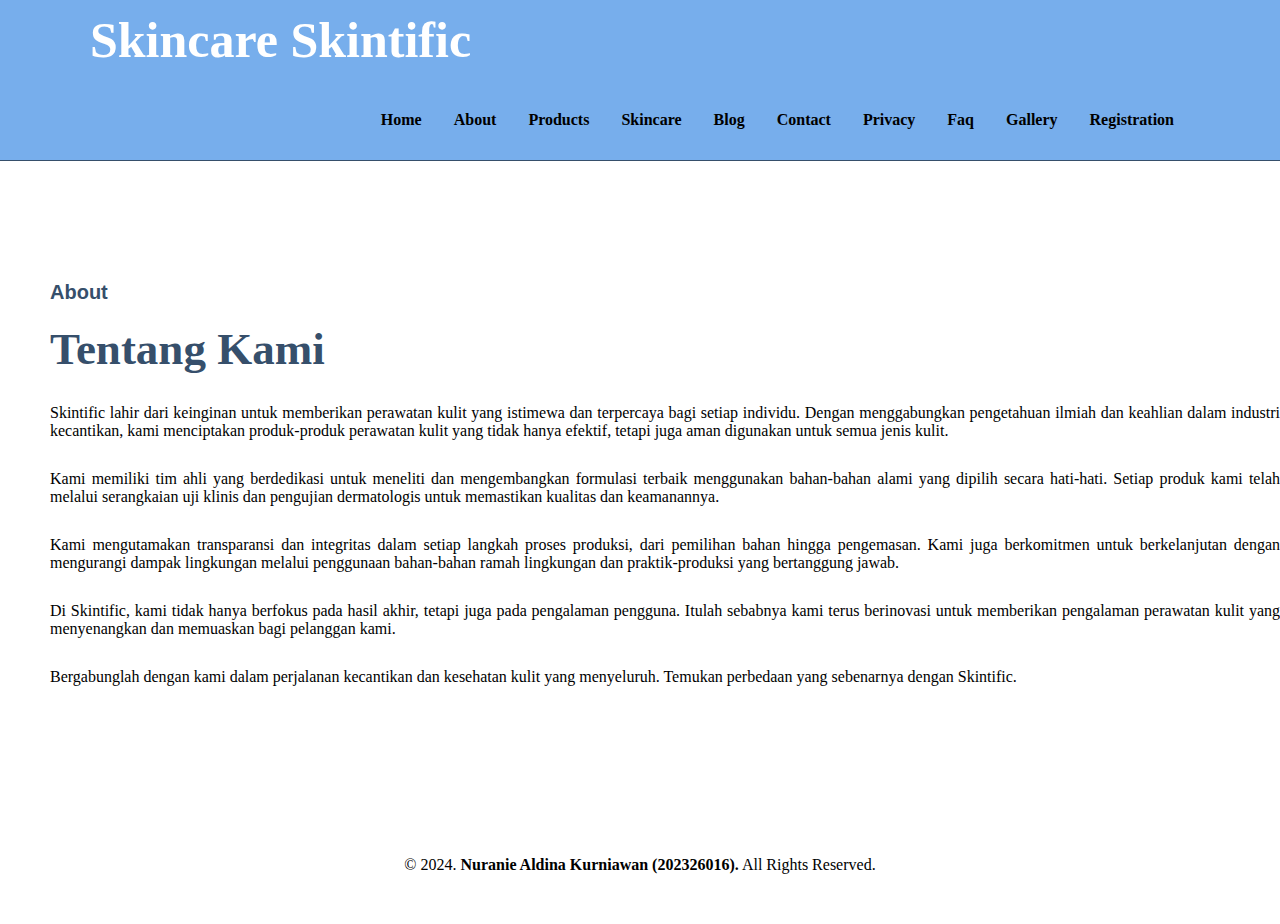
<file: about.html>
<!DOCTYPE html>
<html lang="en">
  <head>
    <meta charset="UTF-8" />
    <meta name="viewport" content="width=device-width, initial-scale=1.0" />
    <title>Skincare Skintific</title>
    <link rel="stylesheet" href="style.css" />
  </head>
  <body>
    <nav>
      <div class="wrapper">
        <div class="logo"><a href="index.html">Skincare Skintific</a></div>
        <div class="menu">
          <ul>
            <li><a href="index.html">Home</a></li>
            <li><a href="about.html">About</a></li>
            <li><a href="products.html">Products</a></li>
            <li><a href="skincare.html">Skincare</a></li>
            <li><a href="blog.html">Blog</a></li>
            <li><a href="contact.html">Contact</a></li>
            <li><a href="privacy.html">Privacy</a></li>
            <li><a href="faq.html">Faq</a></li>
            <li><a href="gallery.html">Gallery</a></li>
            <li><a href="registration.html">Registration</a></li>
          </ul>
        </div>
      </div>
    </nav>
    <div class="wrapper">
     
    </div>
      </section>

      <!-- untuk tentang kami -->
      <section id="tentangkami">
        <div class="kolom">
          <p class="deskripsi">About</p>
          <h2>Tentang Kami</h2>
          <p align="justify">
            Skintific lahir dari keinginan untuk memberikan perawatan kulit yang istimewa dan terpercaya bagi setiap individu.
            Dengan menggabungkan pengetahuan ilmiah dan keahlian dalam industri kecantikan, kami menciptakan produk-produk perawatan kulit yang tidak hanya efektif, tetapi juga aman digunakan untuk semua jenis kulit.
          </p>
          <p align="justify">
            Kami memiliki tim ahli yang berdedikasi untuk meneliti dan mengembangkan formulasi terbaik menggunakan bahan-bahan alami yang dipilih secara hati-hati. Setiap produk kami telah melalui serangkaian uji klinis dan pengujian dermatologis untuk memastikan kualitas dan keamanannya.
          </p>
          <p align="justify">
            Kami mengutamakan transparansi dan integritas dalam setiap langkah proses produksi, dari pemilihan bahan hingga pengemasan. Kami juga berkomitmen untuk berkelanjutan dengan mengurangi dampak lingkungan melalui penggunaan bahan-bahan ramah lingkungan dan praktik-produksi yang bertanggung jawab.
          </p>
          <p align="justify">
            Di Skintific, kami tidak hanya berfokus pada hasil akhir, tetapi juga pada pengalaman pengguna. Itulah sebabnya kami terus berinovasi untuk memberikan pengalaman perawatan kulit yang menyenangkan dan memuaskan bagi pelanggan kami.
          </p>
          <p align="justify">
            Bergabunglah dengan kami dalam perjalanan kecantikan dan kesehatan kulit yang menyeluruh. Temukan perbedaan yang sebenarnya dengan Skintific.
          </p>
        </div>
      </section>

    <div id="copyright">
      <div class="wrapper">
        &copy; 2024. <b>Nuranie Aldina Kurniawan (202326016).</b> All Rights Reserved.
      </div>
    </div>
  </body>
</html>
</file>
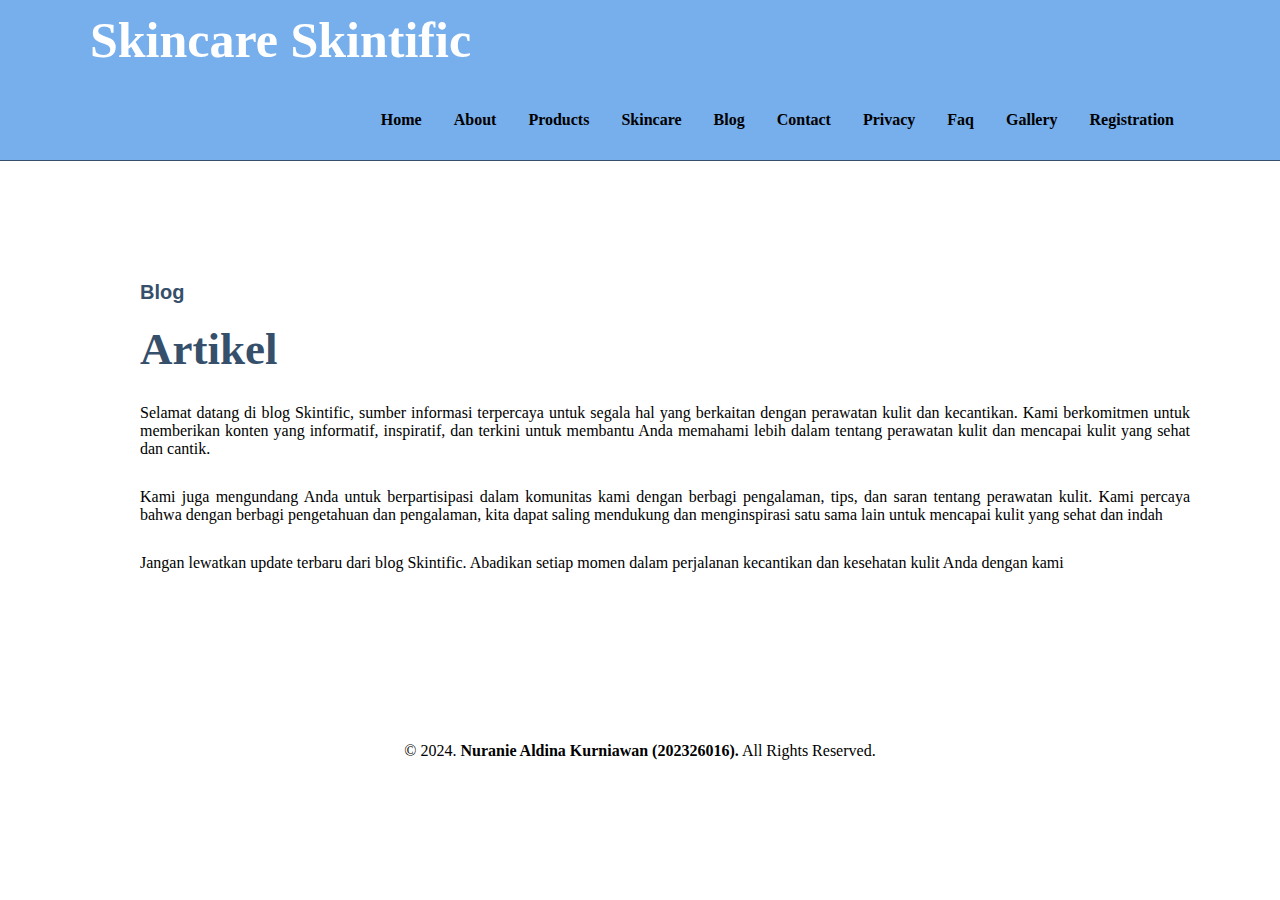
<file: blog.html>
<!DOCTYPE html>
<html lang="en">
  <head>
    <meta charset="UTF-8" />
    <meta name="viewport" content="width=device-width, initial-scale=1.0" />
    <title>Skincare Skintific</title>
    <link rel="stylesheet" href="style.css" />
  </head>
  <body>
    <nav>
      <div class="wrapper">
        <div class="logo"><a href="index.html">Skincare Skintific</a></div>
        <div class="menu">
          <ul>
            <li><a href="index.html">Home</a></li>
            <li><a href="about.html">About</a></li>
            <li><a href="products.html">Products</a></li>
            <li><a href="skincare.html">Skincare</a></li>
            <li><a href="blog.html">Blog</a></li>
            <li><a href="contact.html">Contact</a></li>
            <li><a href="privacy.html">Privacy</a></li>
            <li><a href="faq.html">Faq</a></li>
            <li><a href="gallery.html">Gallery</a></li>
            <li><a href="registration.html">Registration</a></li>
          </ul>
        </div>
      </div>
    </nav>
    <div class="wrapper">
      <!-- untuk home -->
      <section id="index">
        <div class="kolom">
          <p class="deskripsi">Blog</p>
          <h2>Artikel</h2>
          <p align="justify">
            Selamat datang di blog Skintific, sumber informasi terpercaya untuk segala hal yang berkaitan dengan perawatan kulit dan kecantikan. Kami berkomitmen untuk memberikan konten yang informatif, inspiratif, dan terkini untuk membantu Anda memahami lebih dalam tentang perawatan kulit dan mencapai kulit yang sehat dan cantik.
          </p>
          <p align="justify">
            Kami juga mengundang Anda untuk berpartisipasi dalam komunitas kami dengan berbagi pengalaman, tips, dan saran tentang perawatan kulit. Kami percaya bahwa dengan berbagi pengetahuan dan pengalaman, kita dapat saling mendukung dan menginspirasi satu sama lain untuk mencapai kulit yang sehat dan indah
          </p>
          <p align="justify"> Jangan lewatkan update terbaru dari blog Skintific. Abadikan setiap momen dalam perjalanan kecantikan dan kesehatan kulit Anda dengan kami</p>
        </div>
      </section>

    <div id="copyright">
      <div class="wrapper">
        &copy; 2024. <b>Nuranie Aldina Kurniawan (202326016).</b> All Rights Reserved.
      </div>
    </div>
  </body>
</html>
</file>
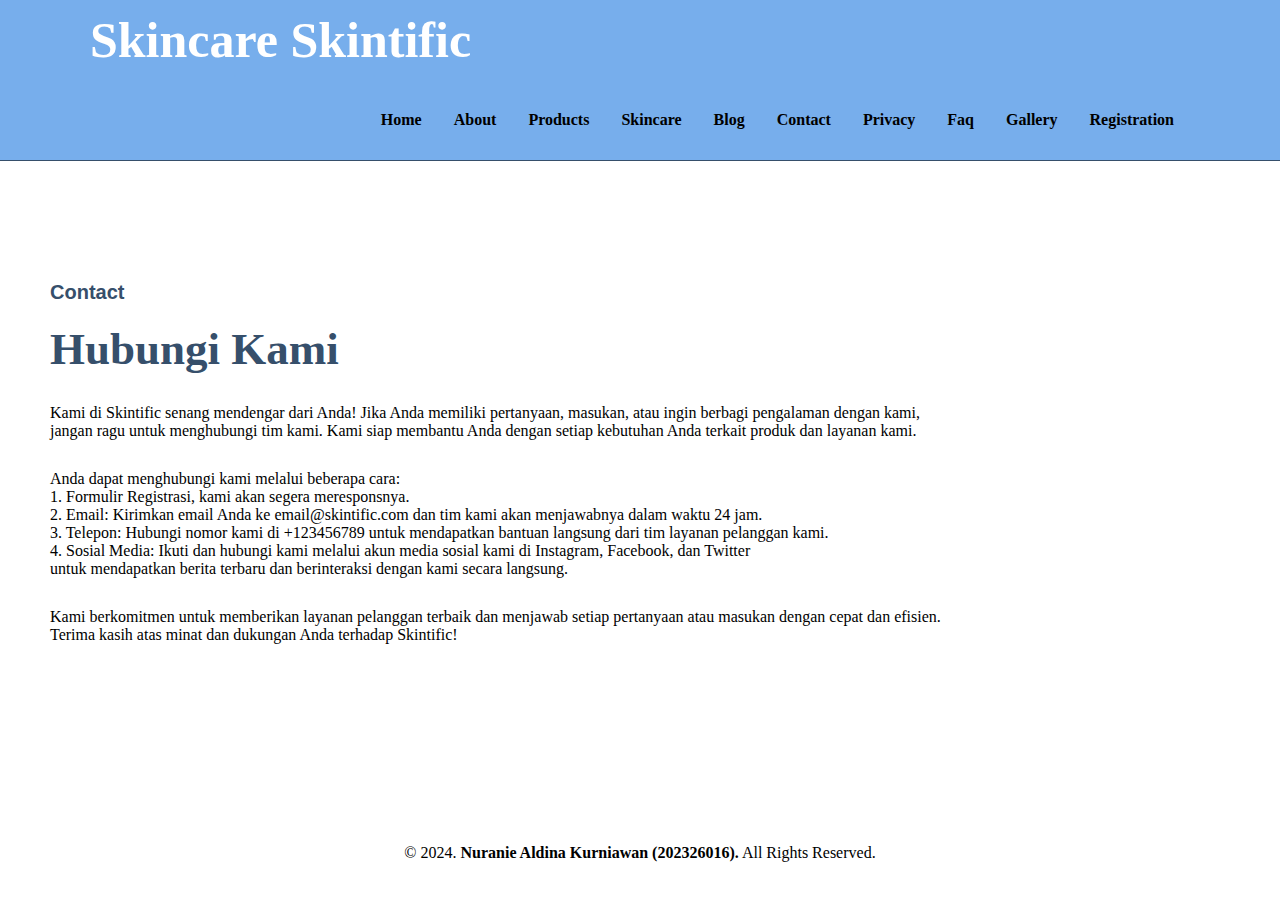
<file: contact.html>
<!DOCTYPE html>
<html lang="en">
  <head>
    <meta charset="UTF-8" />
    <meta name="viewport" content="width=device-width, initial-scale=1.0" />
    <title>Skincare Skintific</title>
    <link rel="stylesheet" href="style.css" />
  </head>
  <body>
    <nav>
      <div class="wrapper">
        <div class="logo"><a href="index.html">Skincare Skintific</a></div>
        <div class="menu">
          <ul>
            <li><a href="index.html">Home</a></li>
            <li><a href="about.html">About</a></li>
            <li><a href="products.html">Products</a></li>
            <li><a href="skincare.html">Skincare</a></li>
            <li><a href="blog.html">Blog</a></li>
            <li><a href="contact.html">Contact</a></li>
            <li><a href="privacy.html">Privacy</a></li>
            <li><a href="faq.html">Faq</a></li>
            <li><a href="gallery.html">Gallery</a></li>
            <li><a href="registration.html">Registration</a></li>
          </ul>
        </div>
      </div>
    </nav>
    <div class="wrapper">
     
    </div>
      </section>

      <!-- untuk tentang kami -->
      <section id="tentangkami">
        <div class="kolom">
          <p class="deskripsi">Contact</p>
          <h2>Hubungi Kami</h2>
          <p align="justify">
            Kami di Skintific senang mendengar dari Anda! Jika Anda memiliki pertanyaan, masukan, atau ingin berbagi pengalaman dengan kami, <br/>jangan ragu untuk menghubungi tim kami. Kami siap membantu Anda dengan setiap kebutuhan Anda terkait produk dan layanan kami.
          </p>
          <p align="justify">
            Anda dapat menghubungi kami melalui beberapa cara: <br/>
            1. Formulir Registrasi, kami akan segera meresponsnya. <br/>
            2. Email: Kirimkan email Anda ke email@skintific.com dan tim kami akan menjawabnya dalam waktu 24 jam. <br/>
            3. Telepon: Hubungi nomor kami di +123456789 untuk mendapatkan bantuan langsung dari tim layanan pelanggan kami. <br/>
        4. Sosial Media: Ikuti dan hubungi kami melalui akun media sosial kami di Instagram, Facebook, dan Twitter <br/>untuk mendapatkan berita terbaru dan berinteraksi dengan kami secara langsung.<br/>
        
        <p>Kami berkomitmen untuk memberikan layanan pelanggan terbaik dan menjawab setiap pertanyaan atau masukan dengan cepat dan efisien.<br/>Terima kasih atas minat dan dukungan Anda terhadap Skintific!</p>
          </p>
        </div>
      </section>

    <div id="copyright">
      <div class="wrapper">
        &copy; 2024. <b>Nuranie Aldina Kurniawan (202326016).</b> All Rights Reserved.
      </div>
    </div>
  </body>
</html>
</file>
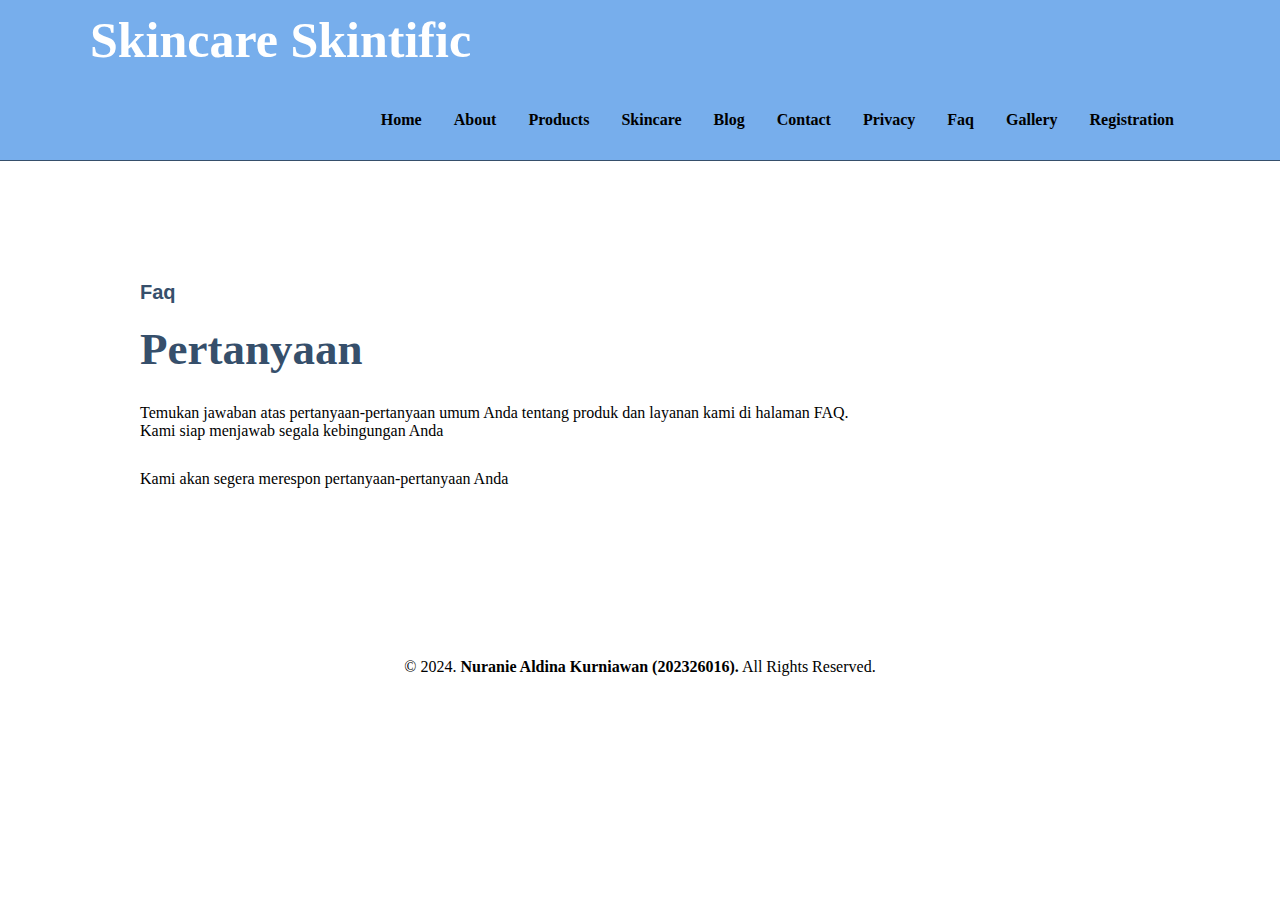
<file: faq.html>
<!DOCTYPE html>
<html lang="en">
  <head>
    <meta charset="UTF-8" />
    <meta name="viewport" content="width=device-width, initial-scale=1.0" />
    <title>Skincare Skintific</title>
    <link rel="stylesheet" href="style.css" />
  </head>
  <body>
    <nav>
      <div class="wrapper">
        <div class="logo"><a href="index.html">Skincare Skintific</a></div>
        <div class="menu">
          <ul>
            <li><a href="index.html">Home</a></li>
            <li><a href="about.html">About</a></li>
            <li><a href="products.html">Products</a></li>
            <li><a href="skincare.html">Skincare</a></li>
            <li><a href="blog.html">Blog</a></li>
            <li><a href="contact.html">Contact</a></li>
            <li><a href="privacy.html">Privacy</a></li>
            <li><a href="faq.html">Faq</a></li>
            <li><a href="gallery.html">Gallery</a></li>
            <li><a href="registration.html">Registration</a></li>
          </ul>
        </div>
      </div>
    </nav>
    <div class="wrapper">
      <!-- untuk home -->
      <section id="index">
        <div class="kolom">
          <p class="deskripsi">Faq</p>
          <h2>Pertanyaan</h2>
          <p>
            Temukan jawaban atas pertanyaan-pertanyaan umum Anda tentang produk dan layanan kami di halaman FAQ. <br/>Kami siap menjawab segala kebingungan Anda
          </p>
          <p>
            Kami akan segera merespon pertanyaan-pertanyaan Anda
          </p>
        </div>
      </section>

    <div id="copyright">
      <div class="wrapper">
        &copy; 2024. <b>Nuranie Aldina Kurniawan (202326016).</b> All Rights Reserved.
      </div>
    </div>
  </body>
</html>
</file>
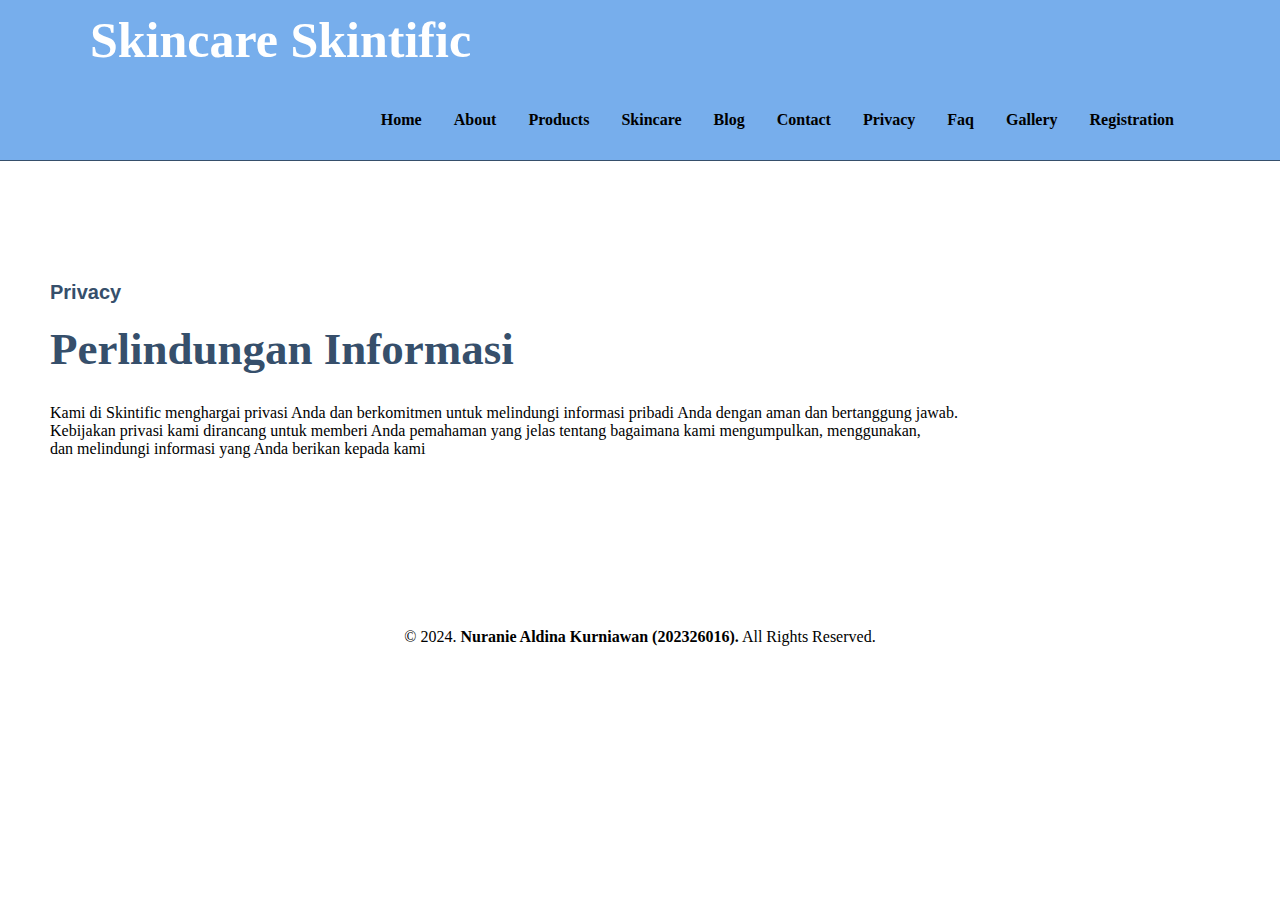
<file: privacy.html>
<!DOCTYPE html>
<html lang="en">
  <head>
    <meta charset="UTF-8" />
    <meta name="viewport" content="width=device-width, initial-scale=1.0" />
    <title>Skincare Skintific</title>
    <link rel="stylesheet" href="style.css" />
  </head>
  <body>
    <nav>
      <div class="wrapper">
        <div class="logo"><a href="index.html">Skincare Skintific</a></div>
        <div class="menu">
          <ul>
            <li><a href="index.html">Home</a></li>
            <li><a href="about.html">About</a></li>
            <li><a href="products.html">Products</a></li>
            <li><a href="skincare.html">Skincare</a></li>
            <li><a href="blog.html">Blog</a></li>
            <li><a href="contact.html">Contact</a></li>
            <li><a href="privacy.html">Privacy</a></li>
            <li><a href="faq.html">Faq</a></li>
            <li><a href="gallery.html">Gallery</a></li>
            <li><a href="registration.html">Registration</a></li>
          </ul>
        </div>
      </div>
    </nav>
    <div class="wrapper">
     
    </div>
      </section>

      <!-- untuk tentang kami -->
      <section id="tentangkami">
        <div class="kolom">
          <p class="deskripsi">Privacy</p>
          <h2>Perlindungan Informasi</h2>
          <p align="justify">
            Kami di Skintific menghargai privasi Anda dan berkomitmen untuk melindungi informasi pribadi Anda dengan aman dan bertanggung jawab. <br/>Kebijakan privasi kami dirancang untuk memberi Anda pemahaman yang jelas tentang bagaimana kami mengumpulkan, menggunakan, <br/>dan melindungi informasi yang Anda berikan kepada kami
          </p>
        </div>
      </section>

    <div id="copyright">
      <div class="wrapper">
        &copy; 2024. <b>Nuranie Aldina Kurniawan (202326016).</b> All Rights Reserved.
      </div>
    </div>
  </body>
</html>
</file>
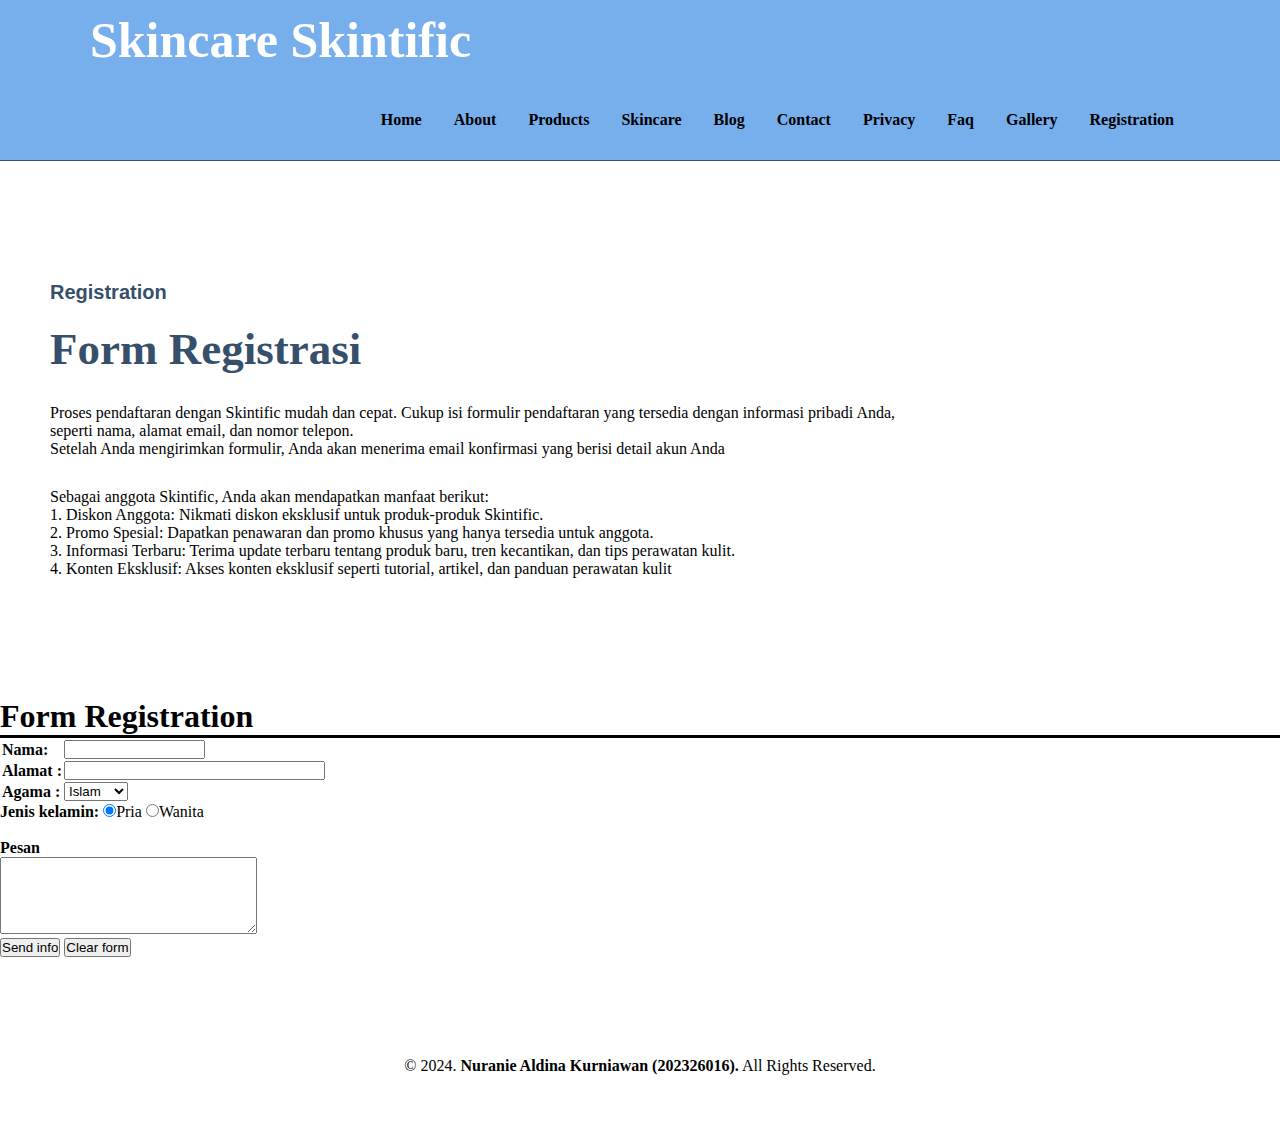
<file: registration.html>
<!DOCTYPE html>
<html lang="en">
  <head>
    <meta charset="UTF-8" />
    <meta name="viewport" content="width=device-width, initial-scale=1.0" />
    <title>Skincare Skintific</title>
    <link rel="stylesheet" href="style.css" />
  </head>
  <body>
    <nav>
      <div class="wrapper">
        <div class="logo"><a href="index.html">Skincare Skintific</a></div>
        <div class="menu">
          <ul>
            <li><a href="index.html">Home</a></li>
            <li><a href="about.html">About</a></li>
            <li><a href="products.html">Products</a></li>
            <li><a href="skincare.html">Skincare</a></li>
            <li><a href="blog.html">Blog</a></li>
            <li><a href="contact.html">Contact</a></li>
            <li><a href="privacy.html">Privacy</a></li>
            <li><a href="faq.html">Faq</a></li>
            <li><a href="gallery.html">Gallery</a></li>
            <li><a href="registration.html">Registration</a></li>
          </ul>
        </div>
      </div>
    </nav>
    <div class="wrapper">
     
    </div>
      </section>

      <!-- untuk tentang kami -->
      <section id="tentangkami">
        <div class="kolom">
          <p class="deskripsi">Registration</p>
          <h2>Form Registrasi</h2>
          <p align="justify">
            Proses pendaftaran dengan Skintific mudah dan cepat. Cukup isi formulir pendaftaran yang tersedia dengan informasi pribadi Anda, <br/>seperti nama, alamat email, dan nomor telepon. <br/>Setelah Anda mengirimkan formulir, Anda akan menerima email konfirmasi yang berisi detail akun Anda
          </p>
          <p align="justify">
            Sebagai anggota Skintific, Anda akan mendapatkan manfaat berikut:<br/>

    1. Diskon Anggota: Nikmati diskon eksklusif untuk produk-produk Skintific.<br/>
    2. Promo Spesial: Dapatkan penawaran dan promo khusus yang hanya tersedia untuk anggota.<br/>
    3. Informasi Terbaru: Terima update terbaru tentang produk baru, tren kecantikan, dan tips perawatan kulit.<br/>
    4. Konten Eksklusif: Akses konten eksklusif seperti tutorial, artikel, dan panduan perawatan kulit
          </p>
        </div>
      </section>
      <H1 ALIGN="LEFT">Form Registration</H1>
<HR size=3 color="black">
<FORM METHOD="POST" ACTION="contohform.htm">
    <TABLE>
        <TR>
            <TD><B>Nama:</B></TD>
            <TD><INPUT TYPE="Text" NAME="varNama" SIZE="15"></TD>
</TR>
<TR>
    <TD><B>Alamat :</B></TD>
    <TD><INPUT TYPE="Text" NAME="varAlamat" SIZE="30"></TD>
</TR>
<TR>
    <TD><B>Agama :</B></TD>
    <TD><SELECT NAME="agama" SIZE="1">
        <OPTION>Islam</OPTION>
        <OPTION>Kristen</OPTION>
        <OPTION>Budha</OPTION>
        <OPTION>Hindu</OPTION>
    </SELECT> </TD>
</TR>
</TABLE>
<B>Jenis kelamin: </B><INPUT CHECKED TYPE="Radio" NAME="Kelamin"
VALUE="Pria">Pria
    <INPUT TYPE="Radio" NAME="Kelamin" VALUE="Wanita">Wanita
        <BR>
                             <BR><B>Pesan</B><BR>
                              <TEXTAREA Cols="30" Rows="5" Name="pesan"></TEXTAREA><BR>
                                  <INPUT TYPE="Submit" VALUE="Send info"> <INPUT TYPE="Reset"
                                     VALUE="Clear form">
                                     </FORM>


    <div id="copyright">
      <div class="wrapper">
        &copy; 2024. <b>Nuranie Aldina Kurniawan (202326016).</b> All Rights Reserved.
      </div>
    </div>
  </body>
</html>
</file>
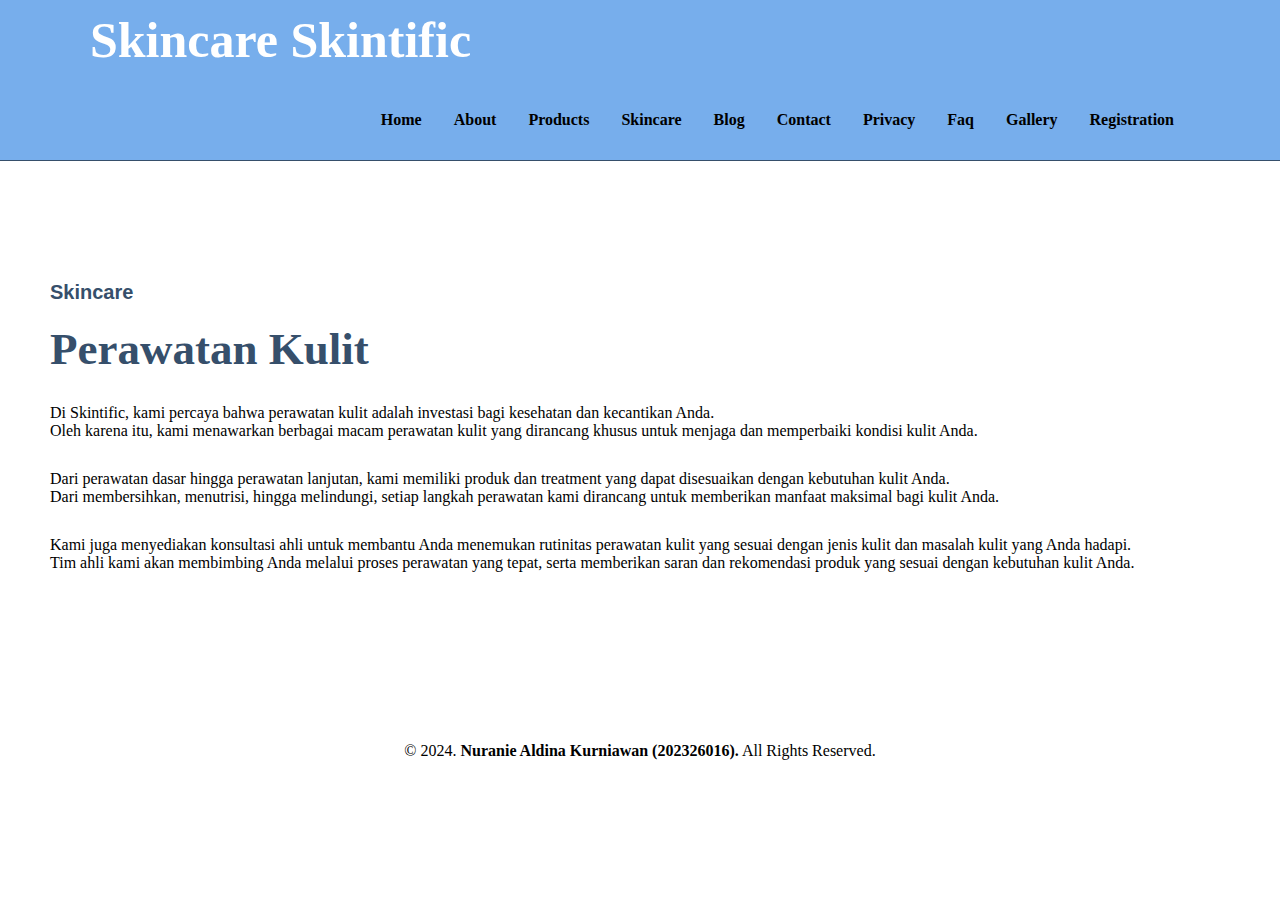
<file: skincare.html>
<!DOCTYPE html>
<html lang="en">
  <head>
    <meta charset="UTF-8" />
    <meta name="viewport" content="width=device-width, initial-scale=1.0" />
    <title>Skincare Skintific</title>
    <link rel="stylesheet" href="style.css" />
  </head>
  <body>
    <nav>
      <div class="wrapper">
        <div class="logo"><a href="index.html">Skincare Skintific</a></div>
        <div class="menu">
          <ul>
            <li><a href="index.html">Home</a></li>
            <li><a href="about.html">About</a></li>
            <li><a href="products.html">Products</a></li>
            <li><a href="skincare.html">Skincare</a></li>
            <li><a href="blog.html">Blog</a></li>
            <li><a href="contact.html">Contact</a></li>
            <li><a href="privacy.html">Privacy</a></li>
            <li><a href="faq.html">Faq</a></li>
            <li><a href="gallery.html">Gallery</a></li>
            <li><a href="registration.html">Registration</a></li>
          </ul>
        </div>
      </div>
    </nav>
    <div class="wrapper">
     
    </div>
      </section>

      <!-- untuk tentang kami -->
      <section id="tentangkami">
        <div class="kolom">
          <p class="deskripsi">Skincare</p>
          <h2>Perawatan Kulit</h2>
          <p align="justify">
            Di Skintific, kami percaya bahwa perawatan kulit adalah investasi bagi kesehatan dan kecantikan Anda. <br/>Oleh karena itu, kami menawarkan berbagai macam perawatan kulit yang dirancang khusus untuk menjaga dan memperbaiki kondisi kulit Anda.
          </p>
          <p align="justify"> Dari perawatan dasar hingga perawatan lanjutan, kami memiliki produk dan treatment yang dapat disesuaikan dengan kebutuhan kulit Anda. <br/>Dari membersihkan, menutrisi, hingga melindungi, setiap langkah perawatan kami dirancang untuk memberikan manfaat maksimal bagi kulit Anda.
            </p>
            <p align="justify"> Kami juga menyediakan konsultasi ahli untuk membantu Anda menemukan rutinitas perawatan kulit yang sesuai dengan jenis kulit dan masalah kulit yang Anda hadapi. <br/>Tim ahli kami akan membimbing Anda melalui proses perawatan yang tepat, serta memberikan saran dan rekomendasi produk yang sesuai dengan kebutuhan kulit Anda.
            </p>
        </div>
      </section>

    <div id="copyright">
      <div class="wrapper">
        &copy; 2024. <b>Nuranie Aldina Kurniawan (202326016).</b> All Rights Reserved.
      </div>
    </div>
  </body>
</html>
</file>
<file: style.css>
* {
  text-decoration: none;
  margin: 0px;
  padding: 0px;
}

body {
  margin: 0px;
  padding: 0px;
  font-family: "Open sans", "Times New Roman";
}

.wrapper {
  width: 1100px;
  margin: auto;
  position: relative;
}

.logo a {
  font-size: 50px;
  font-weight: 800;
  float: left;
  font-family: Calibri;
  color: #ffffff;
}

.menu {
  float: right;
}

nav {
  width: 100%;
  margin: auto;
  display: flex;
  line-height: 80px;
  position: sticky;
  position: -webkit-sticky;
  top: 0;
  background: #77aeec;
  z-index: 1;
  border-bottom: 1px solid #364f6b;
}

nav ul {
  list-style-type: none;
  margin: 0;
  padding: 0;
  overflow: hidden;
}

nav ul li {
  float: left;
}

nav ul li a {
  color: black;
  font-weight: bold;
  text-align: center;
  padding: 0px 16px 0px 16px;
  text-decoration: none;
}

nav ul li a:hover {
  text-decoration: underline;
}

section {
  margin: auto;
  display: flex;
  margin-top: 50px;
  margin-bottom: 50px;
}

.kolom {
  margin-top: 50px;
  margin-left: 50px;
  margin-bottom: 50px;
}

.kolom .deskripsi {
  font-size: 20px;
  font-weight: bold;
  font-family: "Arial";
  color: #364f6b;
}

h2 {
  font-family: "Calibri";
  font-weight: 800;
  font-size: 45px;
  margin-bottom: 20px;
  color: #364f6b;
  width: 100%;
  line-height: 50px;
}

a.tbl-biru {
  background: #3f72af;
  border-radius: 20px;
  margin-top: 20px;
  padding: 15px 20px 15px 20px;
  color: #ffffff;
  cursor: pointer;
  font-weight: bold;
}

a.tbl-biru:hover {
  background: #fc5185;
  text-decoration: none;
}

a.tbl-pink {
  background: #fc5185;
  border-radius: 80px;
  margin-top: 20px;
  padding: 15px 20px 15px 20px;
  color: #ffffff;
  cursor: pointer;
  font-weight: bold;
}

a.tbl-pink:hover {
  background: #3f72af;
  text-decoration: none;
}

p {
  margin: 10px 0px 10px 0px;
  padding: 10px 0px 10px 0px;
}

.tengah {
  text-align: left;
  width: 100%;
}

.tutor-list {
  width: 100%;
  position: relative;
  display: flex;
  flex-wrap: wrap;
  border-radius: 50%;
}

.kartu-tutor {
  width: 20%;
  margin: 0 auto;
}

.kartu-tutor img {
  width: 80%;
  border-radius: 0%;
}

.kartu-tutor p {
  font-family: "comic sans ms";
  font-weight: 800;
  font-size: 25px;
  text-align: center;
  color: #364f6b;
}

.partner-list {
  width: 100%;
  position: relative;
  display: flex;
  flex-wrap: wrap;
}

.kartu-partner {
  width: 20%;
  margin: 0 auto;
}

.kartu-partner img {
  width: 150px;
  border-radius: 50%;
}

#contact {
  background: #dedede;
  padding: 50px 0px 50px 0px;
}

.footer {
  width: 100%;
  position: relative;
  display: flex;
  flex-wrap: wrap;
  margin: auto;
}

.footer-section {
  width: 20%;
  margin: 0 auto;
}

h3 {
  font-family: "comic sans ms";
  font-weight: 800;
  font-size: 30px;
  margin-bottom: 20px;
  color: #364f6b;
  width: 100%;
  line-height: 50px;
}

#copyright {
  text-align: center;
  width: 100%;
  padding: 50px 0px 50px 0px;
  margin-top: 50px;
}

@media screen and (max-width: 991.98px) {
  .wrapper {
    width: 90%;
  }

  .logo a {
    display: block;
    width: 100%;
    text-align: center;
  }

  nav .menu {
    width: 100%;
    margin: 0;
  }

  nav .menu ul {
    text-align: center;
    margin: auto;
    line-height: 60px;
  }

  nav .menu ul li {
    display: inline-block;
    float: none;
  }

  section {
    display: block;
  }

  section img {
    display: block;
    width: 50%;
    height: 50%;
  }

  .kartu-tutor {
    width: 50%;
  }

  .kartu-partner {
    width: 50%;
  }
}
</file>
